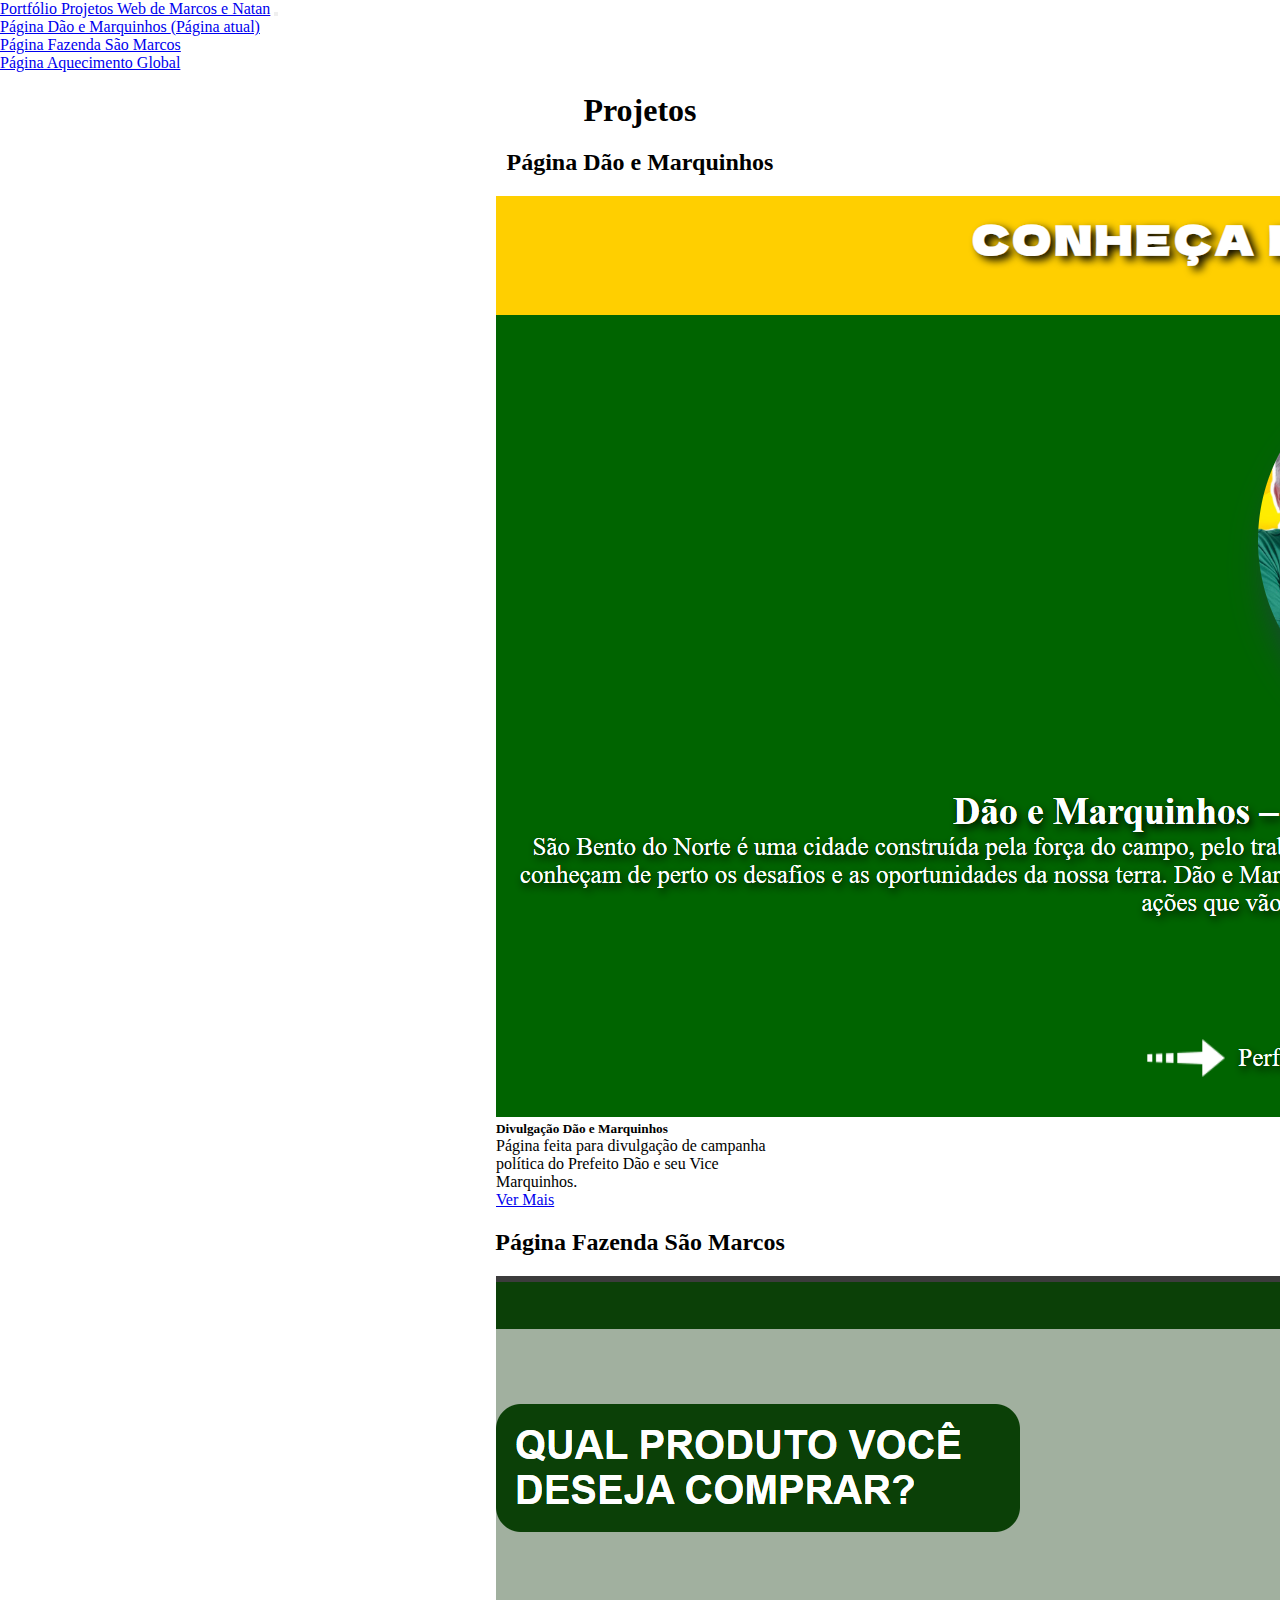
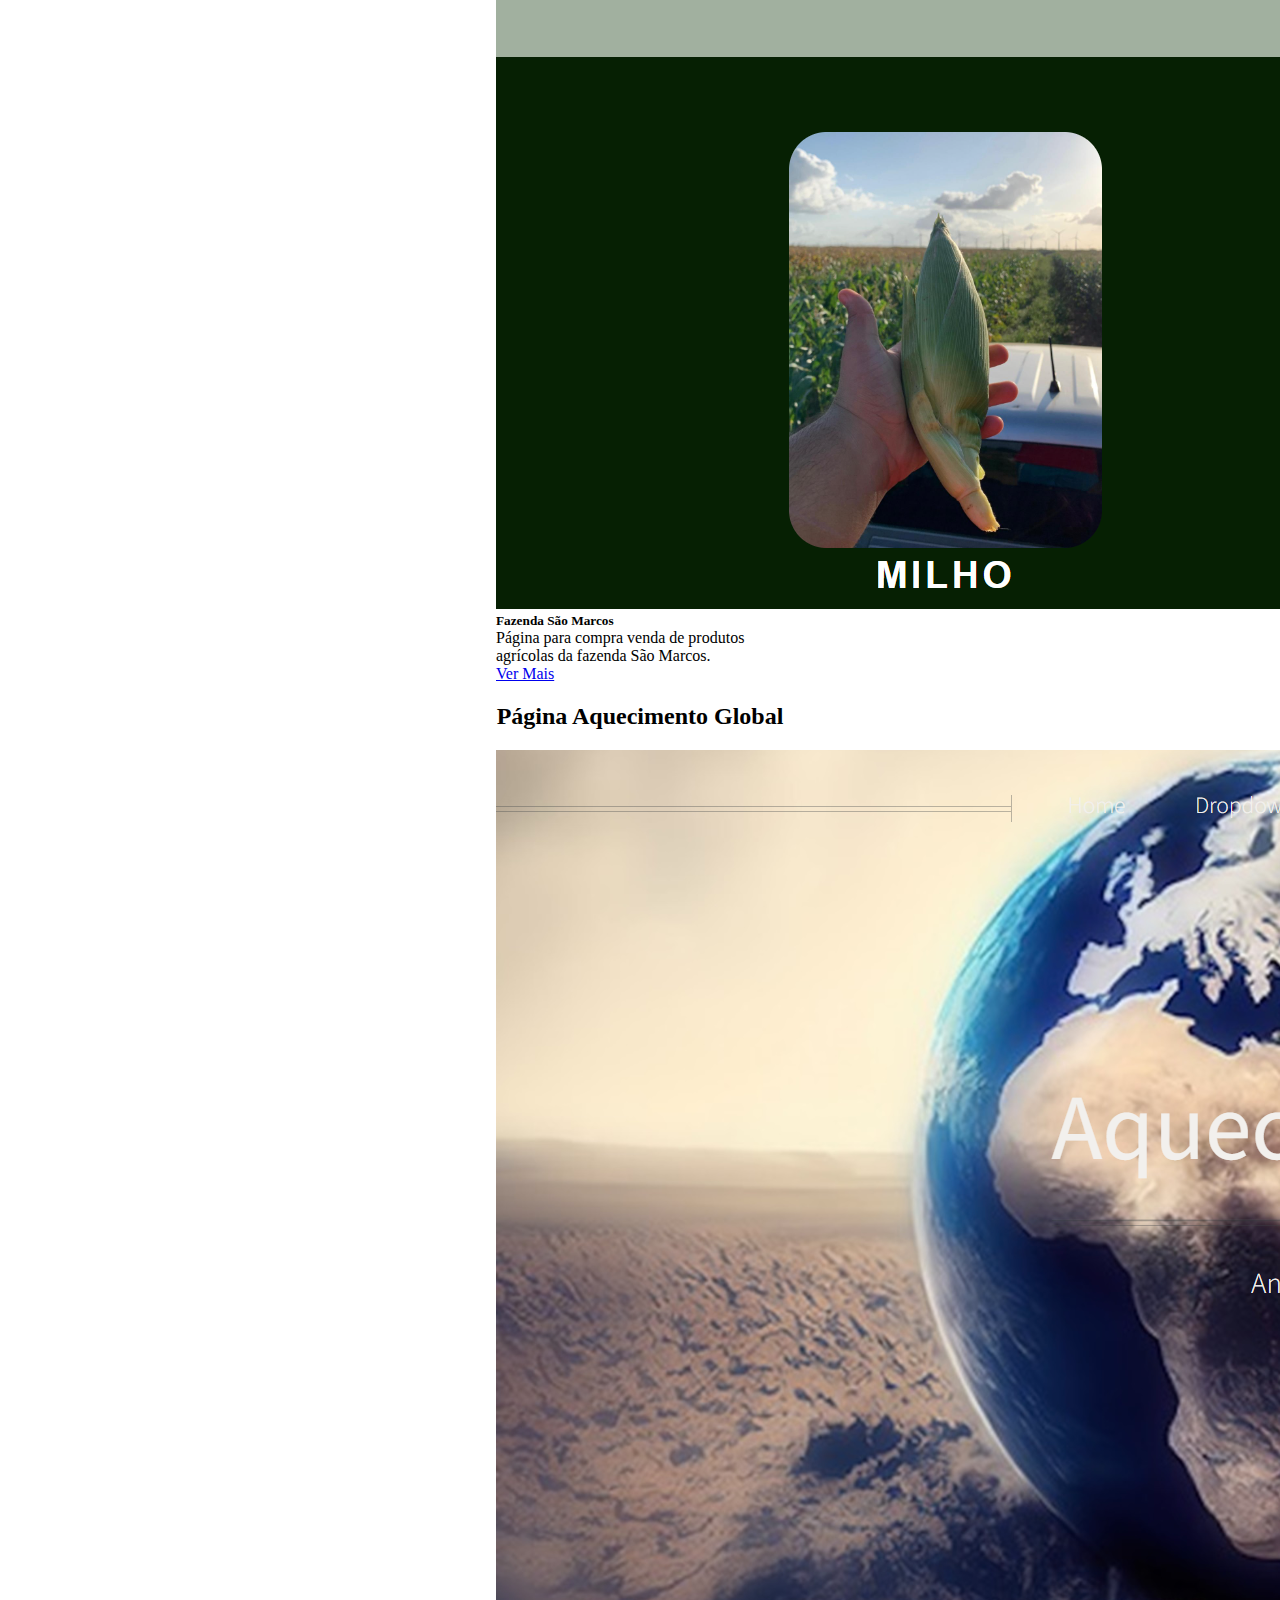
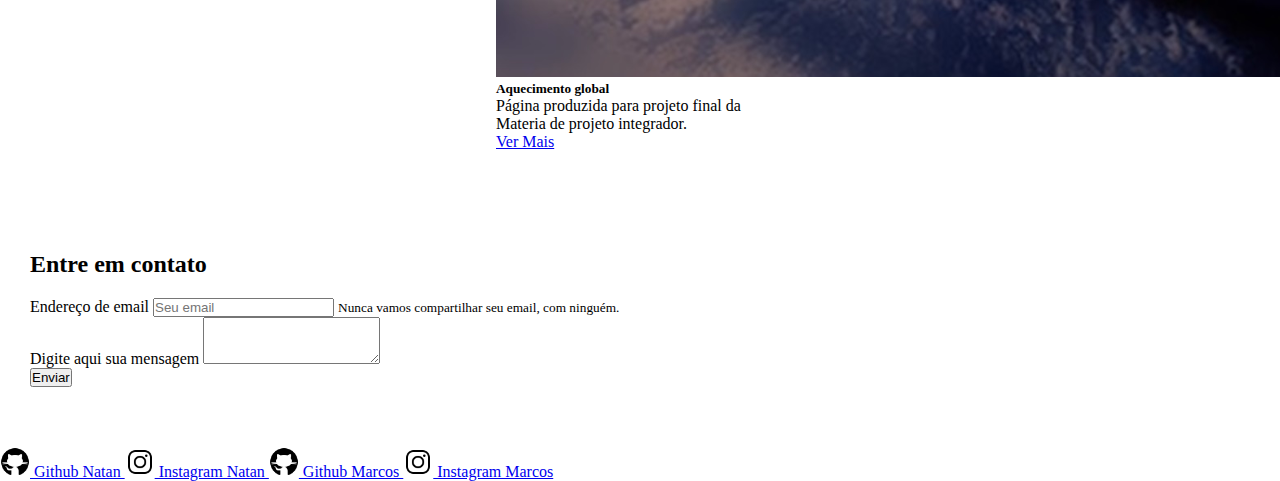
<file: index.html>
<!DOCTYPE html>
<html lang="pt-br">
  <head>
    <meta charset="UTF-8" />
    <meta name="viewport" content="width=device-width, initial-scale=1.0" />
    <meta
      name="viewport"
      content="width=device-width, initial-scale=1, shrink-to-fit=no"
    />
    <title>Portfólio Projetos Web de Marcos e Natan</title>
    <link
      rel="stylesheet"
      href="https://stackpath.bootstrapcdn.com/bootstrap/4.1.3/css/bootstrap.min.css"
      integrity="sha384-MCw98/SFnGE8fJT3GXwEOngsV7Zt27NXFoaoApmYm81iuXoPkFOJwJ8ERdknLPMO"
      crossorigin="anonymous"
    />
    <link rel="stylesheet" href="style.css" />
    <link rel="shortcut icon" href="imagens/aslendas.jpg" type="image/x-icon">
  </head>
  <body>
    <!-- Navbar -->
    <nav class="navbar navbar-expand-lg navbar-dark bg-dark">
      <a class="navbar-brand" href="#">Portfólio Projetos Web de Marcos e Natan</a>
      <button
        class="navbar-toggler"
        type="button"
        data-toggle="collapse"
        data-target="#navbarNav"
        aria-controls="navbarNav"
        aria-expanded="false"
        aria-label="Alterna navegação"
      >
        <span class="navbar-toggler-icon"></span>
      </button>
      <div class="collapse navbar-collapse" id="navbarNav">
        <ul class="navbar-nav">
          <li class="nav-item active">
            <a class="nav-link" href="paginas/dm.html" rel="next"
              >Página Dão e Marquinhos
              <span class="sr-only">(Página atual)</span></a
            >
          </li>
          <li class="nav-item">
            <a class="nav-link" href="paginas/fs.html" rel="next">Página Fazenda São Marcos </a>
          </li>

          <li class="nav-item">
            <a class="nav-link" href="paginas/ag.html" rel="next">Página Aquecimento Global</a>
          </li>
        </ul>
      </div>
    </nav>

    <h1>Projetos</h1>

    <!-- Dão e Marquinhos-->
    <h2>Página Dão e Marquinhos</h2>
    <div class="divcard">
      <div class="card" style="width: 18rem">
        <img
          class="card-img-top"
          src="imagens/sitemarquinhos.png"
          alt="Imagem de capa do card"
        />
        <div class="card-body">
          <h5 class="card-title">Divulgação Dão e Marquinhos</h5>
          <p class="card-text">
            Página feita para divulgação de campanha política do Prefeito Dão e seu Vice Marquinhos.
          </p>
          <a href="paginas/dm.html" class="btn btn-primary" rel="next">Ver Mais</a>
        </div>
      </div>
    </div>

     <!-- Fazenda São Marcos-->
     <h2>Página Fazenda São Marcos</h2>
     <div class="divcard">
       <div class="card" style="width: 18rem">
         <img
           class="card-img-top"
           src="imagens/sitefazenda.png"
           alt="Imagem de capa do card"
         />
         <div class="card-body">
           <h5 class="card-title">Fazenda São Marcos</h5>
           <p class="card-text">
             Página para compra venda de produtos agrícolas da fazenda São Marcos.
           </p>
           <a href="paginas/fs.html" rel="next" class="btn btn-primary">Ver Mais</a>
         </div>
       </div>
     </div>

      <!-- Aquecimento global-->
      <h2>Página Aquecimento Global</h2>
      <div class="divcard">
        <div class="card" style="width: 18rem">
          <img
            class="card-img-top"
            src="imagens/aquecimento.png"
            alt="Imagem de capa do card"
          />
          <div class="card-body">
            <h5 class="card-title">Aquecimento global</h5>
            <p class="card-text">
              Página produzida para projeto final da Materia de projeto integrador.
            </p>
            <a href="paginas/ag.html" rel="next" class="btn btn-primary">Ver Mais</a>
          </div>
        </div>
      </div>

      <!-- Contato-->
      <div class="contato">
        <h2 class="entrec">Entre em contato</h2>
        <form>
          <div class="form-group">
            <label for="exampleInputEmail1">Endereço de email</label>
            <input type="email" class="form-control" id="exampleInputEmail1" aria-describedby="emailHelp" placeholder="Seu email">
            <small id="emailHelp" class="form-text text-muted">Nunca vamos compartilhar seu email, com ninguém.</small>
          </div>
          <div class="form-group">
            <label for="exampleFormControlTextarea1">Digite aqui sua mensagem</label>
            <textarea class="form-control" id="exampleFormControlTextarea1" rows="3"></textarea>
          </div>
        
          <button type="submit" class="btn btn-primary">Enviar</button>
        </form>
      </div>

      <!-- Footer-->
      <div class="footer">
        <nav class="navbar navbar-dark bg-dark">
          <a class="navbar-brand" href="https://github.com/NatanzinDev">
            <img src="imagens/github.png" width="30" height="30" class="d-inline-block align-top" alt="">
            Github Natan
          </a>
          <a class="navbar-brand" href="https://www.instagram.com/natan.p02?igsh=cGIzcHg2MTI5b2J1" target="_blank">
              <img src="imagens/insta.png" width="30" height="30" class="d-inline-block align-top" alt="">
              Instagram Natan
            </a>
            <a class="navbar-brand" href="https://github.com/Marcoswsx">
              <img src="imagens/github.png" width="30" height="30" class="d-inline-block align-top" alt="">
              Github Marcos
            </a>
            <a class="navbar-brand" href="https://www.instagram.com/marcoswsx?igsh=dnJ4bDgxdTQzNzIw" target="_blank">
              <img src="imagens/insta.png" width="30" height="30" class="d-inline-block align-top" alt="">
              Instagram Marcos
            </a>
        </nav>
      </div>



    <script
      src="https://code.jquery.com/jquery-3.3.1.slim.min.js"
      integrity="sha384-q8i/X+965DzO0rT7abK41JStQIAqVgRVzpbzo5smXKp4YfRvH+8abtTE1Pi6jizo"
      crossorigin="anonymous"
    ></script>
    <script
      src="https://cdnjs.cloudflare.com/ajax/libs/popper.js/1.14.3/umd/popper.min.js"
      integrity="sha384-ZMP7rVo3mIykV+2+9J3UJ46jBk0WLaUAdn689aCwoqbBJiSnjAK/l8WvCWPIPm49"
      crossorigin="anonymous"
    ></script>
    <script
      src="https://stackpath.bootstrapcdn.com/bootstrap/4.1.3/js/bootstrap.min.js"
      integrity="sha384-ChfqqxuZUCnJSK3+MXmPNIyE6ZbWh2IMqE241rYiqJxyMiZ6OW/JmZQ5stwEULTy"
      crossorigin="anonymous"
    ></script>
  </body>
</html>
</file>
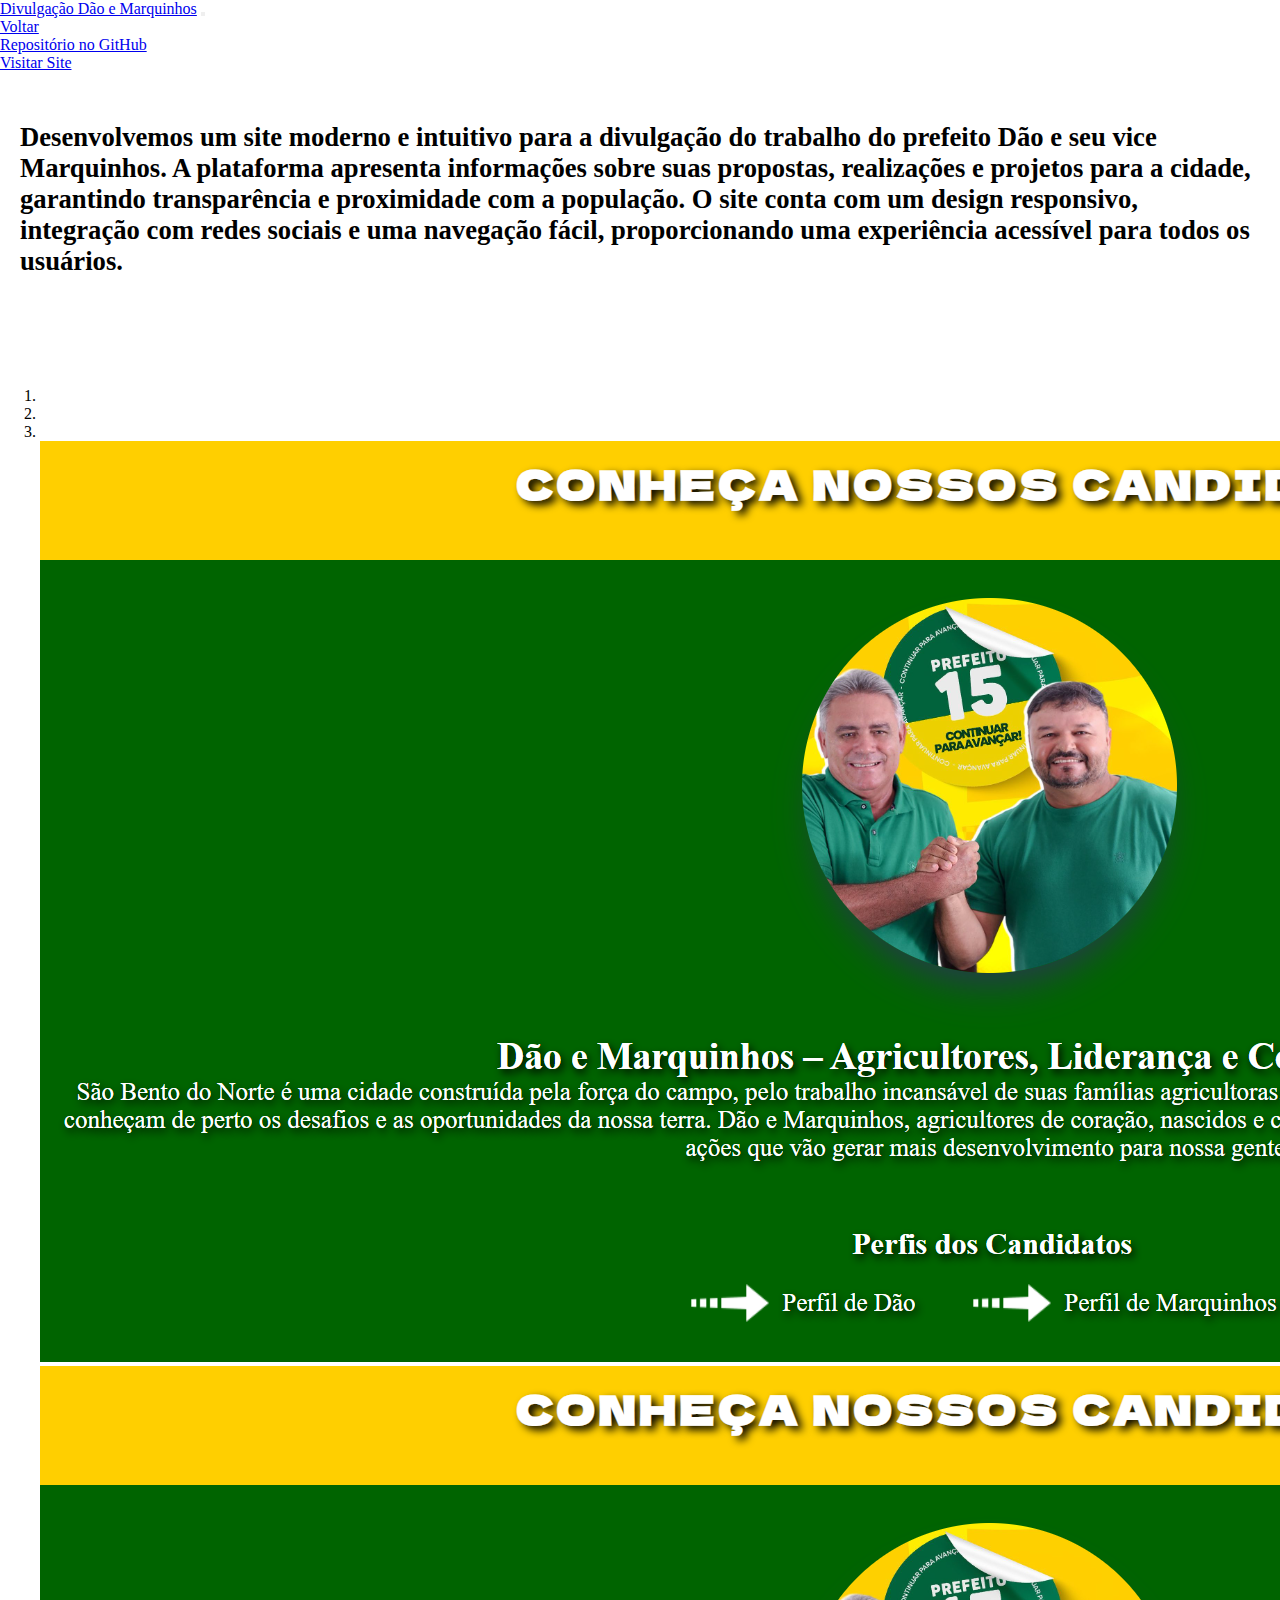
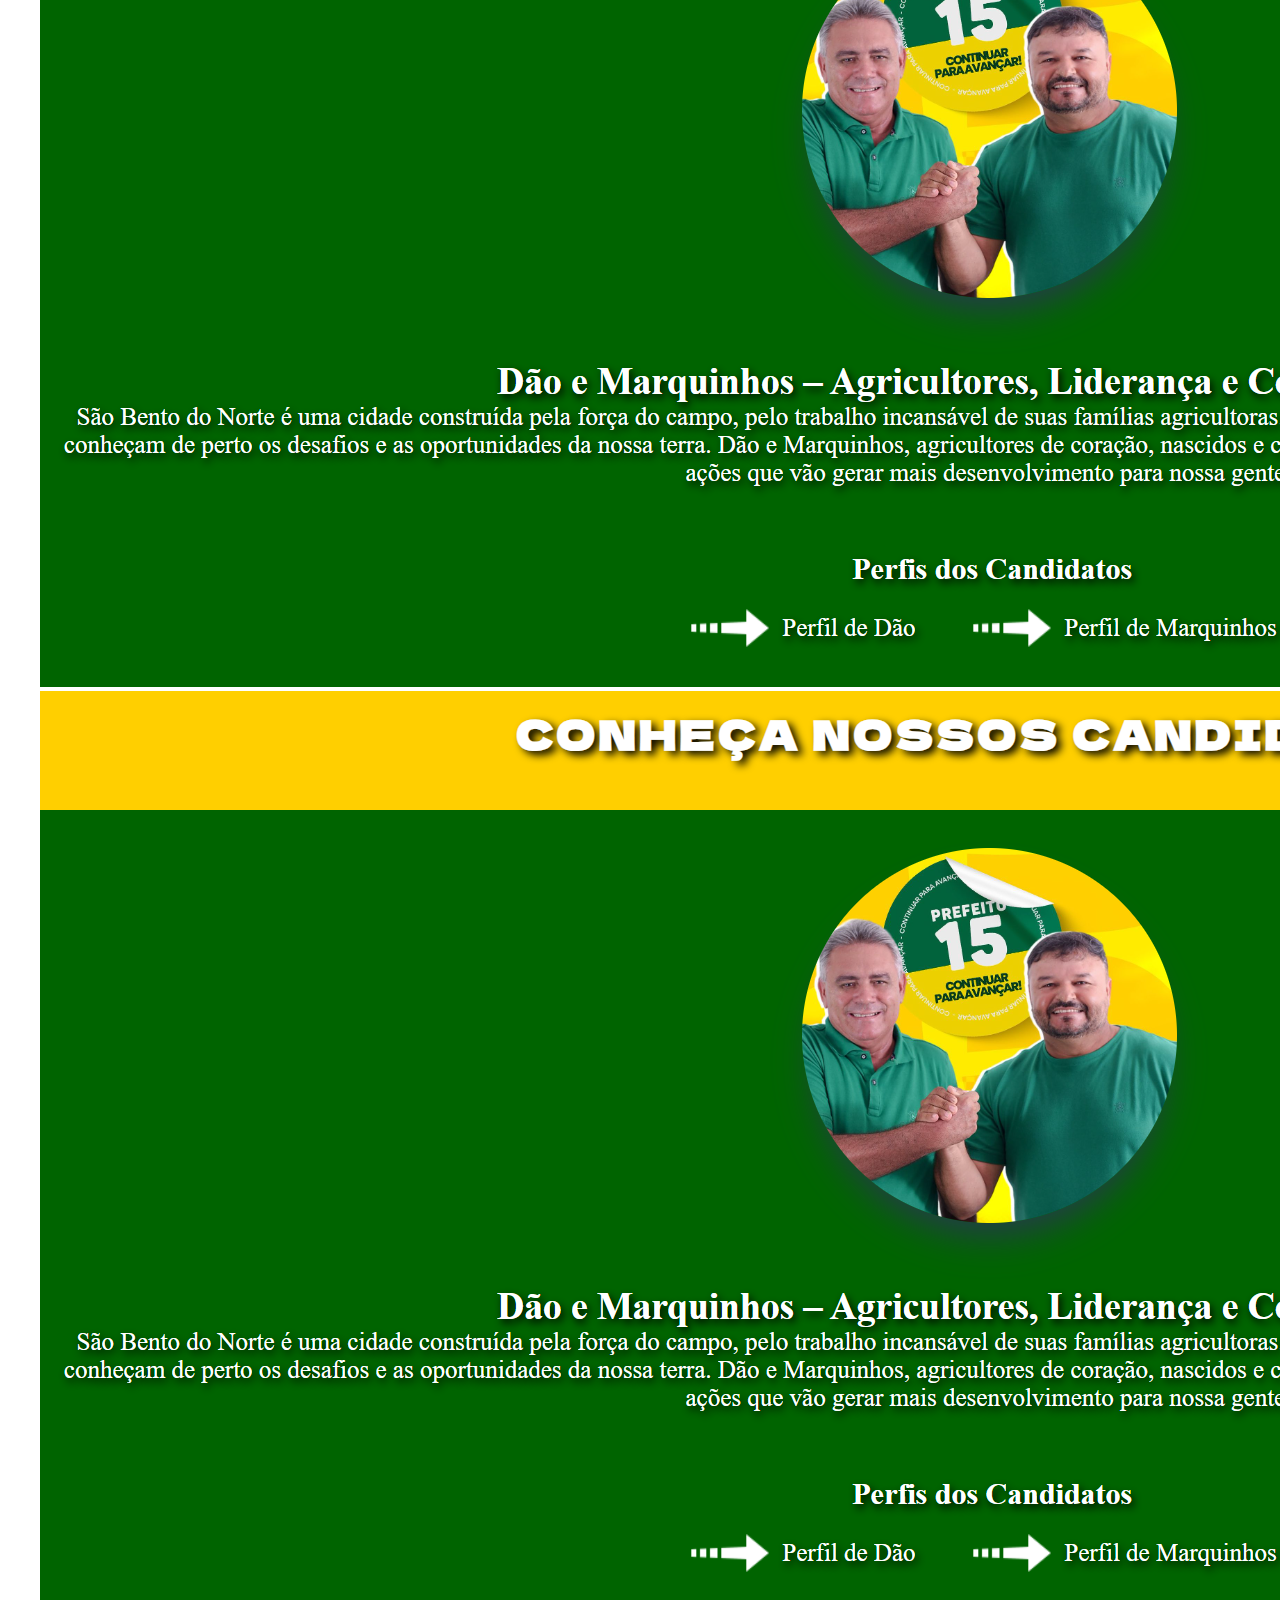
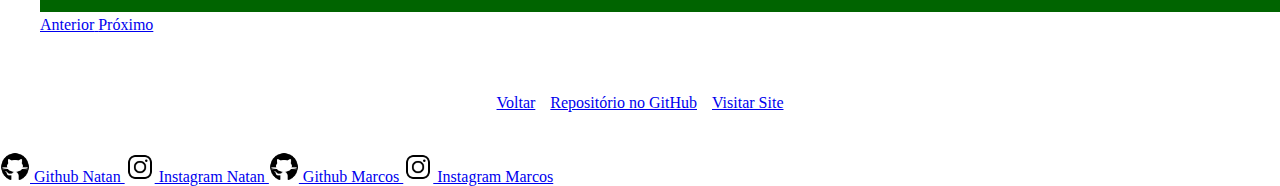
<file: paginas/dm.html>
<!DOCTYPE html>
<html lang="pt-br">
  <head>
    <meta charset="UTF-8" />
    <meta name="viewport" content="width=device-width, initial-scale=1.0" />
    <title>Dão e Marquinhos</title>
    <link
      rel="stylesheet"
      href="https://stackpath.bootstrapcdn.com/bootstrap/4.1.3/css/bootstrap.min.css"
      integrity="sha384-MCw98/SFnGE8fJT3GXwEOngsV7Zt27NXFoaoApmYm81iuXoPkFOJwJ8ERdknLPMO"
      crossorigin="anonymous"
    />
    <link rel="stylesheet" href="style1.css" />
    <link rel="shortcut icon" href="../imagens/aslendas.jpg" type="image/x-icon">
  </head>
  <body>
    <!-- Navbar -->
    <nav class="navbar navbar-expand-lg navbar-dark bg-dark">
      <a class="navbar-brand" href="#">Divulgação Dão e Marquinhos</a>
      <button
        class="navbar-toggler"
        type="button"
        data-toggle="collapse"
        data-target="#navbarNav"
        aria-controls="navbarNav"
        aria-expanded="false"
        aria-label="Alterna navegação"
      >
        <span class="navbar-toggler-icon"></span>
      </button>
      <div class="collapse navbar-collapse" id="navbarNav">
        <ul class="navbar-nav">
          <li class="nav-item">
            <a class="nav-link" href="../index.html" rel="prev">Voltar </a>
          </li>
          <li class="nav-item">
            <a class="nav-link" href="https://github.com/NatanzinDev/Projeto_Autoria" target="_blank"
              >Repositório no GitHub</a
            >
          </li>
          <li class="nav-item">
            <a class="nav-link" href="https://natanzindev.github.io/Projeto_Autoria/" target="_blank">Visitar Site </a>
          </li>
        </ul>
      </div>
    </nav>

    <!--texto-->
    <p>
      <strong
        >Desenvolvemos um site moderno e intuitivo para a divulgação do trabalho do
        prefeito Dão e seu vice Marquinhos. A plataforma apresenta informações
        sobre suas propostas, realizações e projetos para a cidade, garantindo
        transparência e proximidade com a população. O site conta com um design
        responsivo, integração com redes sociais e uma navegação fácil,
        proporcionando uma experiência acessível para todos os usuários.</strong
      >
    </p>

    <!--carousel-->
    <div class="c">
      <div
        id="carouselExampleIndicators"
        class="carousel slide"
        data-ride="carousel"
      >
        <ol class="carousel-indicators">
          <li
            data-target="#carouselExampleIndicators"
            data-slide-to="0"
            class="active"
          ></li>
          <li data-target="#carouselExampleIndicators" data-slide-to="1"></li>
          <li data-target="#carouselExampleIndicators" data-slide-to="2"></li>
        </ol>
        <div class="carousel-inner">
          <div class="carousel-item active">
            <img
              class="d-block w-100"
              src="../imagens/sitemarquinhos.png"
              alt="Primeiro Slide"
            />
          </div>
          <div class="carousel-item">
            <img
              class="d-block w-100"
              src="../imagens/sitemarquinhos.png"
              alt="Segundo Slide"
            />
          </div>
          <div class="carousel-item">
            <img
              class="d-block w-100"
              src="../imagens/sitemarquinhos.png"
              alt="Terceiro Slide"
            />
          </div>
        </div>
        <a
          class="carousel-control-prev"
          href="#carouselExampleIndicators"
          role="button"
          data-slide="prev"
        >
          <span class="carousel-control-prev-icon" aria-hidden="true"></span>
          <span class="sr-only">Anterior</span>
        </a>
        <a
          class="carousel-control-next"
          href="#carouselExampleIndicators"
          role="button"
          data-slide="next"
        >
          <span class="carousel-control-next-icon" aria-hidden="true"></span>
          <span class="sr-only">Próximo</span>
        </a>
      </div>
    </div>

    <!--botões-->
    <div class="botoes">
        <a class="btn btn-primary" href="../index.html" role="button" rel="prev">Voltar</a>
        <div class="btmeio"><a class="btn btn-primary" href="https://github.com/NatanzinDev/Projeto_Autoria" target="_blank"  role="button">Repositório no GitHub</a></div>
        <a class="btn btn-primary" href="https://natanzindev.github.io/Projeto_Autoria/"  target="_blank" role="button">Visitar Site</a>
        
        
    </div>

    <!-- Imagem e texto -->
    <div class="footer">
      <nav class="navbar navbar-dark bg-dark">
        <a class="navbar-brand" href="https://github.com/NatanzinDev">
          <img src="../imagens/github.png" width="30" height="30" class="d-inline-block align-top" alt="">
          Github Natan
        </a>
        <a class="navbar-brand" href="https://www.instagram.com/natan.p02?igsh=cGIzcHg2MTI5b2J1" target="_blank">
            <img src="../imagens/insta.png" width="30" height="30" class="d-inline-block align-top" alt="">
            Instagram Natan
          </a>
          <a class="navbar-brand" href="https://github.com/Marcoswsx">
            <img src="../imagens/github.png" width="30" height="30" class="d-inline-block align-top" alt="">
            Github Marcos
          </a>
          <a class="navbar-brand" href="https://www.instagram.com/marcoswsx?igsh=dnJ4bDgxdTQzNzIw" target="_blank">
            <img src="../imagens/insta.png" width="30" height="30" class="d-inline-block align-top" alt="">
            Instagram Marcos
          </a>
      </nav>

    <script
      src="https://code.jquery.com/jquery-3.3.1.slim.min.js"
      integrity="sha384-q8i/X+965DzO0rT7abK41JStQIAqVgRVzpbzo5smXKp4YfRvH+8abtTE1Pi6jizo"
      crossorigin="anonymous"
    ></script>
    <script
      src="https://cdnjs.cloudflare.com/ajax/libs/popper.js/1.14.3/umd/popper.min.js"
      integrity="sha384-ZMP7rVo3mIykV+2+9J3UJ46jBk0WLaUAdn689aCwoqbBJiSnjAK/l8WvCWPIPm49"
      crossorigin="anonymous"
    ></script>
    <script
      src="https://stackpath.bootstrapcdn.com/bootstrap/4.1.3/js/bootstrap.min.js"
      integrity="sha384-ChfqqxuZUCnJSK3+MXmPNIyE6ZbWh2IMqE241rYiqJxyMiZ6OW/JmZQ5stwEULTy"
      crossorigin="anonymous"
    ></script>
  </body>
</html>
</file>
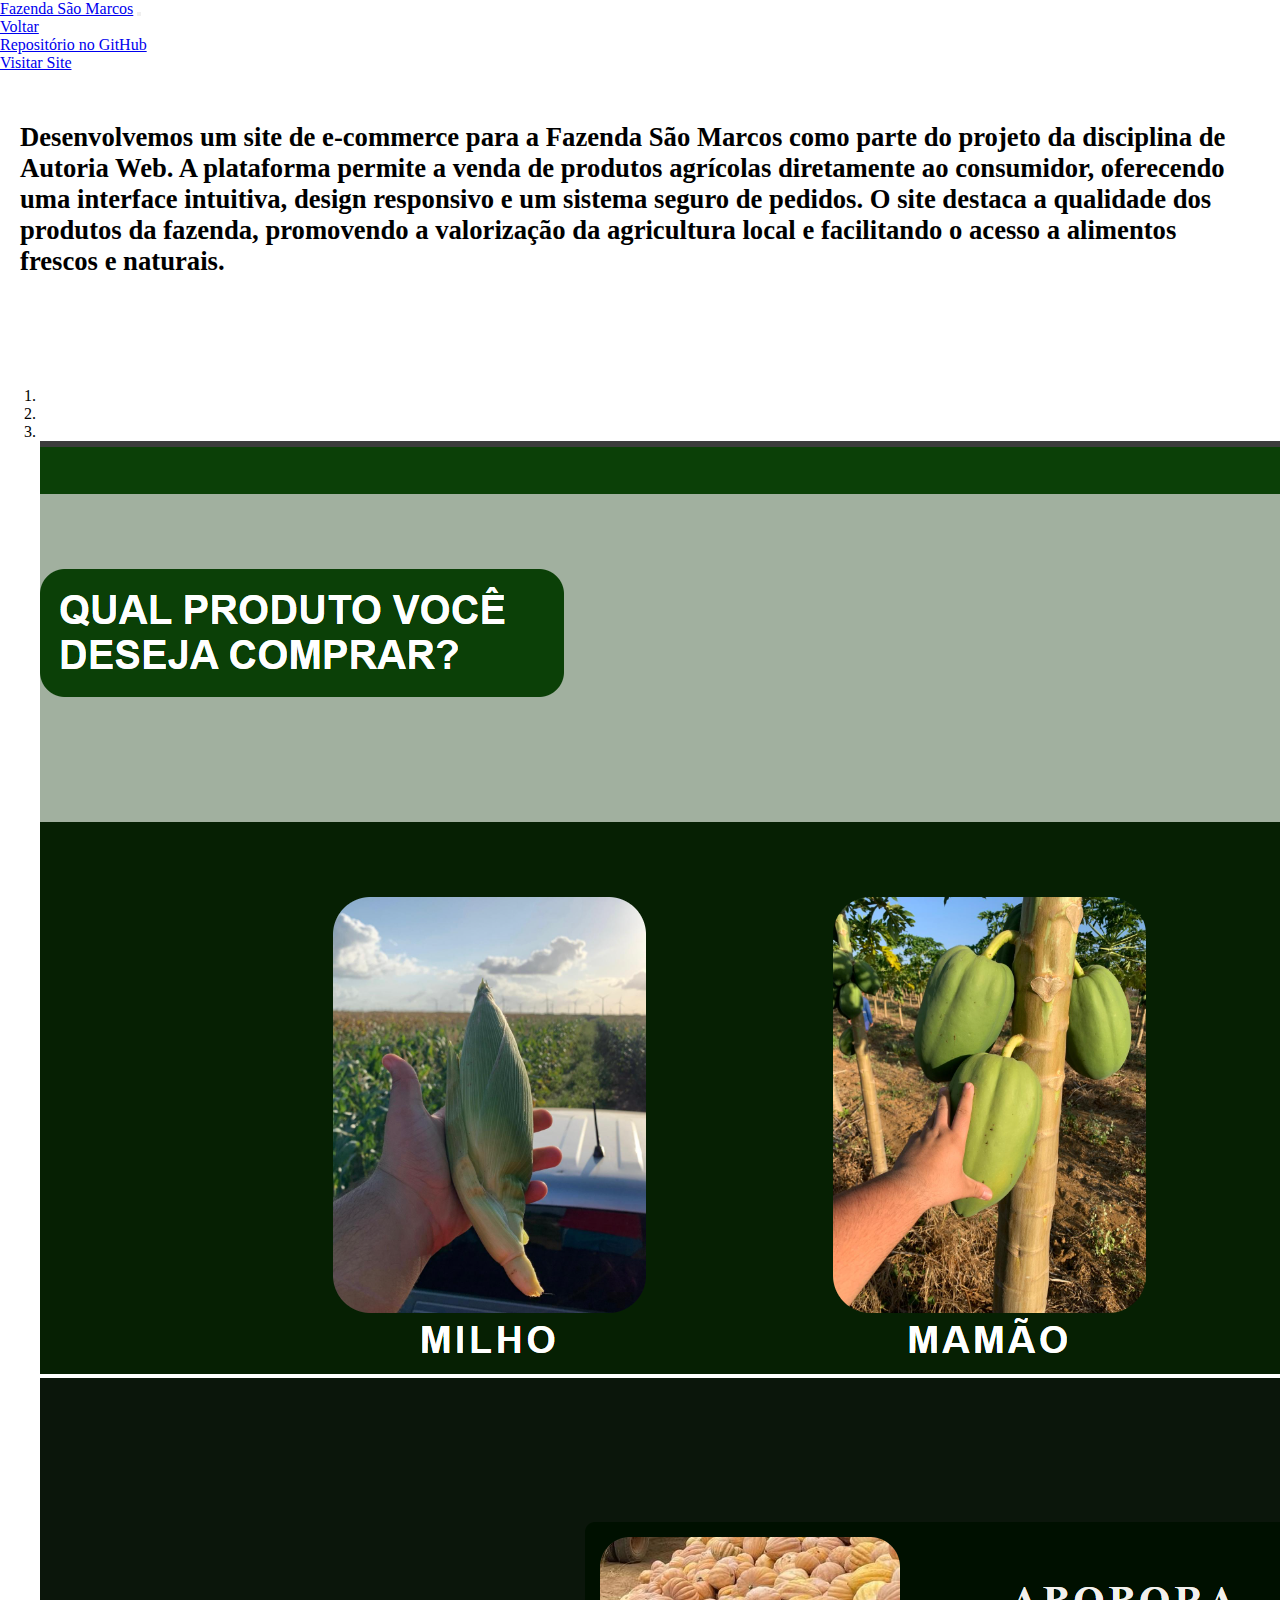
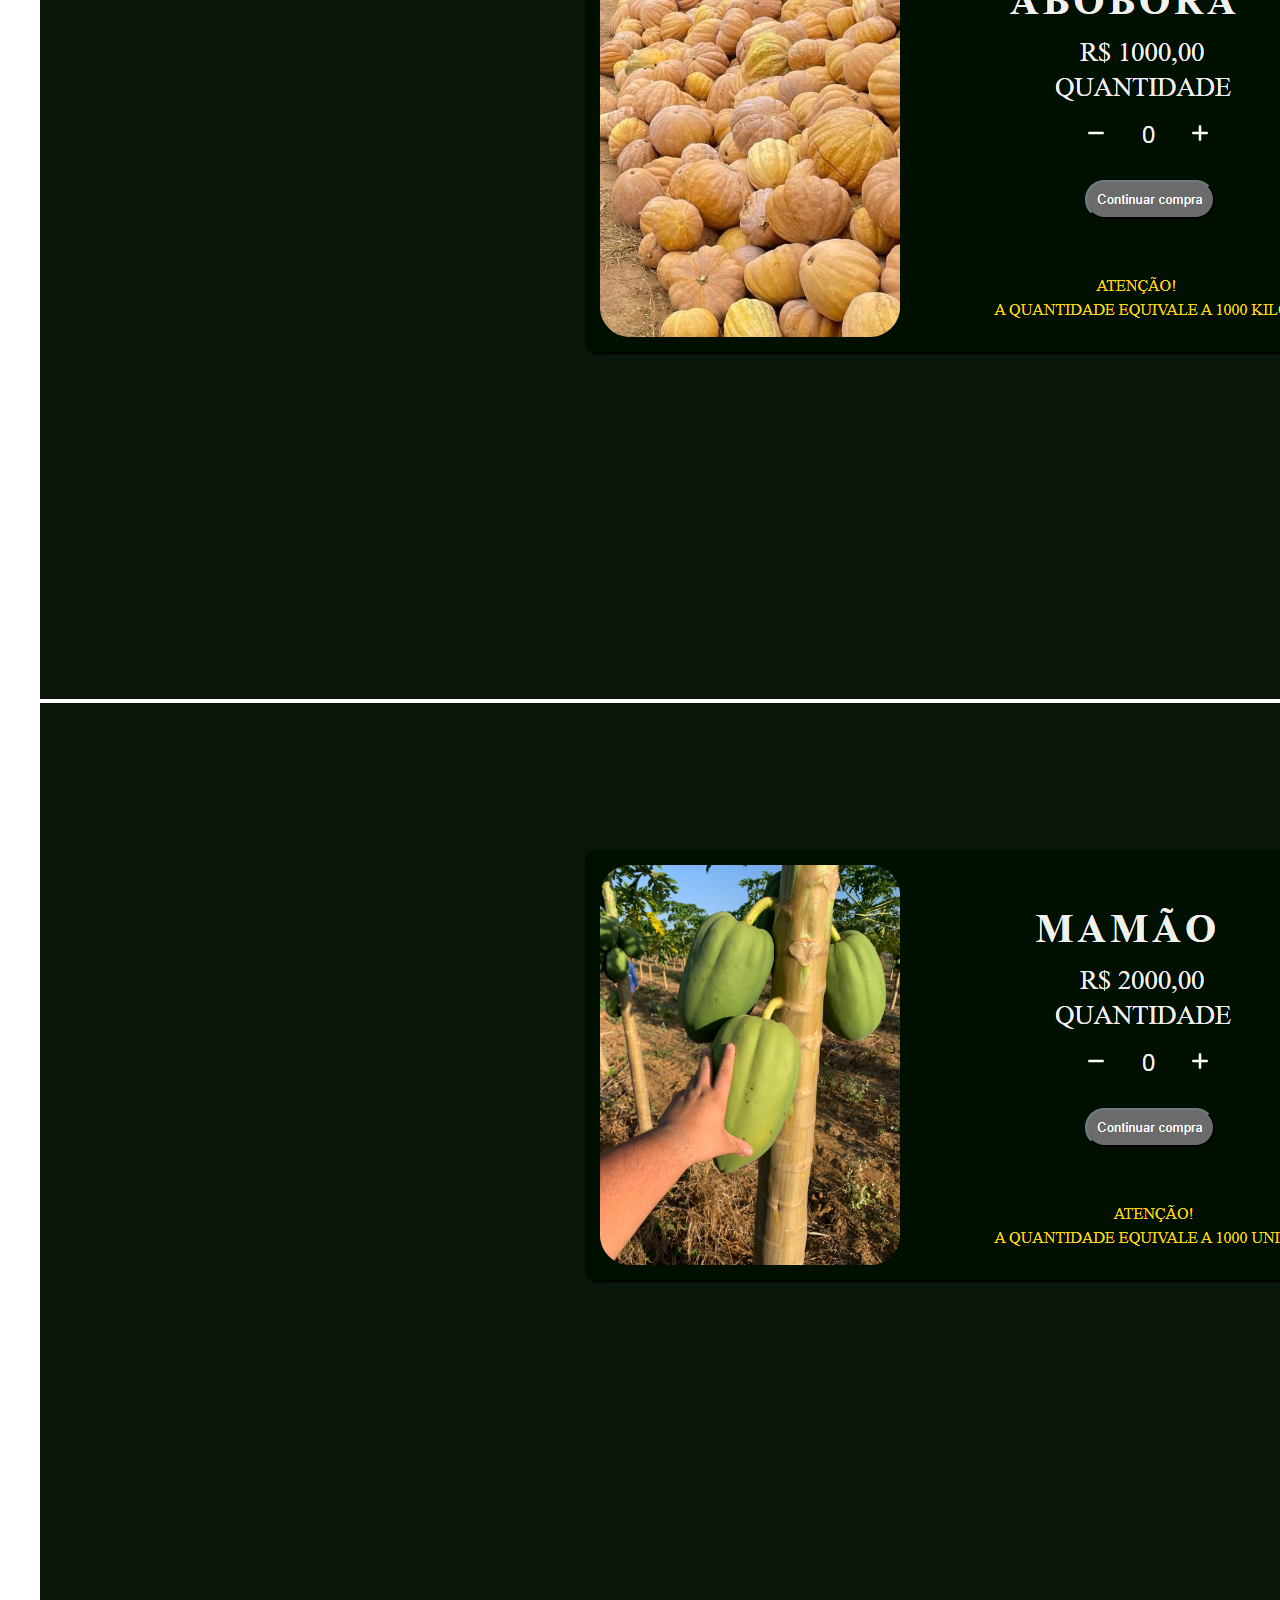
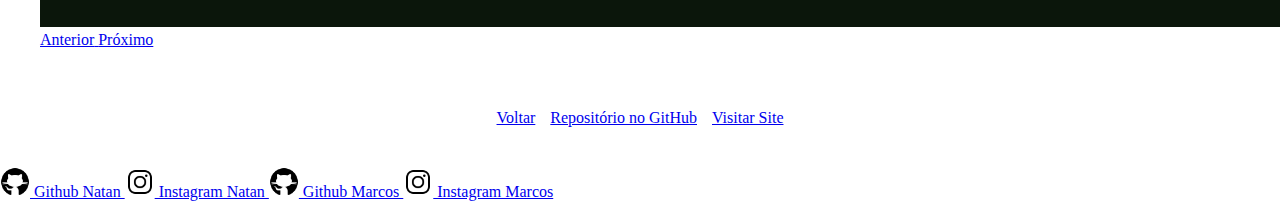
<file: paginas/fs.html>
<!DOCTYPE html>
<html lang="pt-br">
<head>
    <meta charset="UTF-8">
    <meta name="viewport" content="width=device-width, initial-scale=1.0">
    <title>Fazenda São Marcos</title>
    <link
    rel="stylesheet"
    href="https://stackpath.bootstrapcdn.com/bootstrap/4.1.3/css/bootstrap.min.css"
    integrity="sha384-MCw98/SFnGE8fJT3GXwEOngsV7Zt27NXFoaoApmYm81iuXoPkFOJwJ8ERdknLPMO"
    crossorigin="anonymous"
  />
  <link rel="stylesheet" href="style1.css">
  <link rel="shortcut icon" href="../imagens/aslendas.jpg" type="image/x-icon">
</head>
<body>
    <!-- Navbar -->
    <nav class="navbar navbar-expand-lg navbar-dark bg-dark">
        <a class="navbar-brand" href="#">Fazenda São Marcos</a>
        <button
          class="navbar-toggler"
          type="button"
          data-toggle="collapse"
          data-target="#navbarNav"
          aria-controls="navbarNav"
          aria-expanded="false"
          aria-label="Alterna navegação"
        >
          <span class="navbar-toggler-icon"></span>
        </button>
        <div class="collapse navbar-collapse" id="navbarNav">
          <ul class="navbar-nav">
            <li class="nav-item">
              <a class="nav-link" href="../index.html" rel="prev">Voltar </a>
            </li>
            <li class="nav-item">
              <a class="nav-link" href="https://github.com/NatanzinDev/ProjetoAutoria_3B" target="_blank"
                >Repositório no GitHub</a
              >
            </li>
            <li class="nav-item">
              <a class="nav-link" href="https://natanzindev.github.io/ProjetoAutoria_3B/" target="blank">Visitar Site </a>
            </li>
          </ul>
        </div>
      </nav>
  
      <!--texto-->
      <p>
        <strong
          >Desenvolvemos um site de e-commerce para a Fazenda São Marcos como parte do projeto da disciplina de Autoria Web. A plataforma permite a venda de produtos agrícolas diretamente ao consumidor, oferecendo uma interface intuitiva, design responsivo e um sistema seguro de pedidos. O site destaca a qualidade dos produtos da fazenda, promovendo a valorização da agricultura local e facilitando o acesso a alimentos frescos e naturais.</strong
        >
      </p>
  
      <!--carousel-->
      <div class="c">
        <div
          id="carouselExampleIndicators"
          class="carousel slide"
          data-ride="carousel"
        >
          <ol class="carousel-indicators">
            <li
              data-target="#carouselExampleIndicators"
              data-slide-to="0"
              class="active"
            ></li>
            <li data-target="#carouselExampleIndicators" data-slide-to="1"></li>
            <li data-target="#carouselExampleIndicators" data-slide-to="2"></li>
          </ol>
          <div class="carousel-inner">
            <div class="carousel-item active">
              <img
                class="d-block w-100"
                src="../imagens/sitefazenda.png"
                alt="Primeiro Slide"
              />
            </div>
            <div class="carousel-item">
              <img
                class="d-block w-100"
                src="../imagens/abobora.png"
                alt="Segundo Slide"
              />
            </div>
            <div class="carousel-item">
              <img
                class="d-block w-100"
                src="../imagens/mamao.png"
                alt="Terceiro Slide"
              />
            </div>
          </div>
          <a
            class="carousel-control-prev"
            href="#carouselExampleIndicators"
            role="button"
            data-slide="prev"
          >
            <span class="carousel-control-prev-icon" aria-hidden="true"></span>
            <span class="sr-only">Anterior</span>
          </a>
          <a
            class="carousel-control-next"
            href="#carouselExampleIndicators"
            role="button"
            data-slide="next"
          >
            <span class="carousel-control-next-icon" aria-hidden="true"></span>
            <span class="sr-only">Próximo</span>
          </a>
        </div>
      </div>
  
      <!--botões-->
      <div class="botoes">
          <a class="btn btn-primary" href="../index.html" role="button" rel="prev">Voltar</a>
          <div class="btmeio"><a class="btn btn-primary" href="https://github.com/NatanzinDev/ProjetoAutoria_3B" target="_blank" role="button">Repositório no GitHub</a></div>
          <a class="btn btn-primary" href="https://natanzindev.github.io/ProjetoAutoria_3B/" target="_blank" role="button">Visitar Site</a>
          
          
      </div>
  
      <!-- rodape -->
      <div class="footer">
        <nav class="navbar navbar-dark bg-dark">
          <a class="navbar-brand" href="https://github.com/NatanzinDev">
            <img src="../imagens/github.png" width="30" height="30" class="d-inline-block align-top" alt="">
            Github Natan
          </a>
          <a class="navbar-brand" href="https://www.instagram.com/natan.p02?igsh=cGIzcHg2MTI5b2J1" target="_blank">
              <img src="../imagens/insta.png" width="30" height="30" class="d-inline-block align-top" alt="">
              Instagram Natan
            </a>
            <a class="navbar-brand" href="https://github.com/Marcoswsx">
              <img src="../imagens/github.png" width="30" height="30" class="d-inline-block align-top" alt="">
              Github Marcos
            </a>
            <a class="navbar-brand" href="https://www.instagram.com/marcoswsx?igsh=dnJ4bDgxdTQzNzIw" target="_blank">
              <img src="../imagens/insta.png" width="30" height="30" class="d-inline-block align-top" alt="">
              Instagram Marcos
            </a>
        </nav>

    <script
    src="https://code.jquery.com/jquery-3.3.1.slim.min.js"
    integrity="sha384-q8i/X+965DzO0rT7abK41JStQIAqVgRVzpbzo5smXKp4YfRvH+8abtTE1Pi6jizo"
    crossorigin="anonymous"
  ></script>
  <script
    src="https://cdnjs.cloudflare.com/ajax/libs/popper.js/1.14.3/umd/popper.min.js"
    integrity="sha384-ZMP7rVo3mIykV+2+9J3UJ46jBk0WLaUAdn689aCwoqbBJiSnjAK/l8WvCWPIPm49"
    crossorigin="anonymous"
  ></script>
  <script
    src="https://stackpath.bootstrapcdn.com/bootstrap/4.1.3/js/bootstrap.min.js"
    integrity="sha384-ChfqqxuZUCnJSK3+MXmPNIyE6ZbWh2IMqE241rYiqJxyMiZ6OW/JmZQ5stwEULTy"
    crossorigin="anonymous"
  ></script>
</body>
</html>
</file>
<file: style.css>
*{
    margin: 0;
    padding: 0;
}
h1{
    text-align: center;
    margin-top: 20px;
    
}

h2{
    text-align: center;
  margin-top: 20px;
}

.divcard{
    margin-top: 10px;
    display: flex;
    justify-content: center;
    margin-top: 20px;
}

.contato{
    margin-top: 50px;
    padding: 30px;
}

.entrec{
    margin-bottom: 20px;
    text-align: left;
}

.footer{
    margin: 0;
    margin-top: 30px;
    width: 100%;
}
</file>
<file: paginas/style1.css>
*{
    margin: 0;
    padding: 0;
}

p{
    margin-top: 30px;
    font-size: 20pt;
    padding: 20px;
}

.c{
    margin-top: 50px;
    padding: 40px;
}


.botoes{
    margin-top: 20px;
    display: flex;
    justify-content: center;
    margin-bottom: 40px;
    
}

.btmeio{
    margin-left: 15px;
    margin-right: 15px;
    
}
</file>
